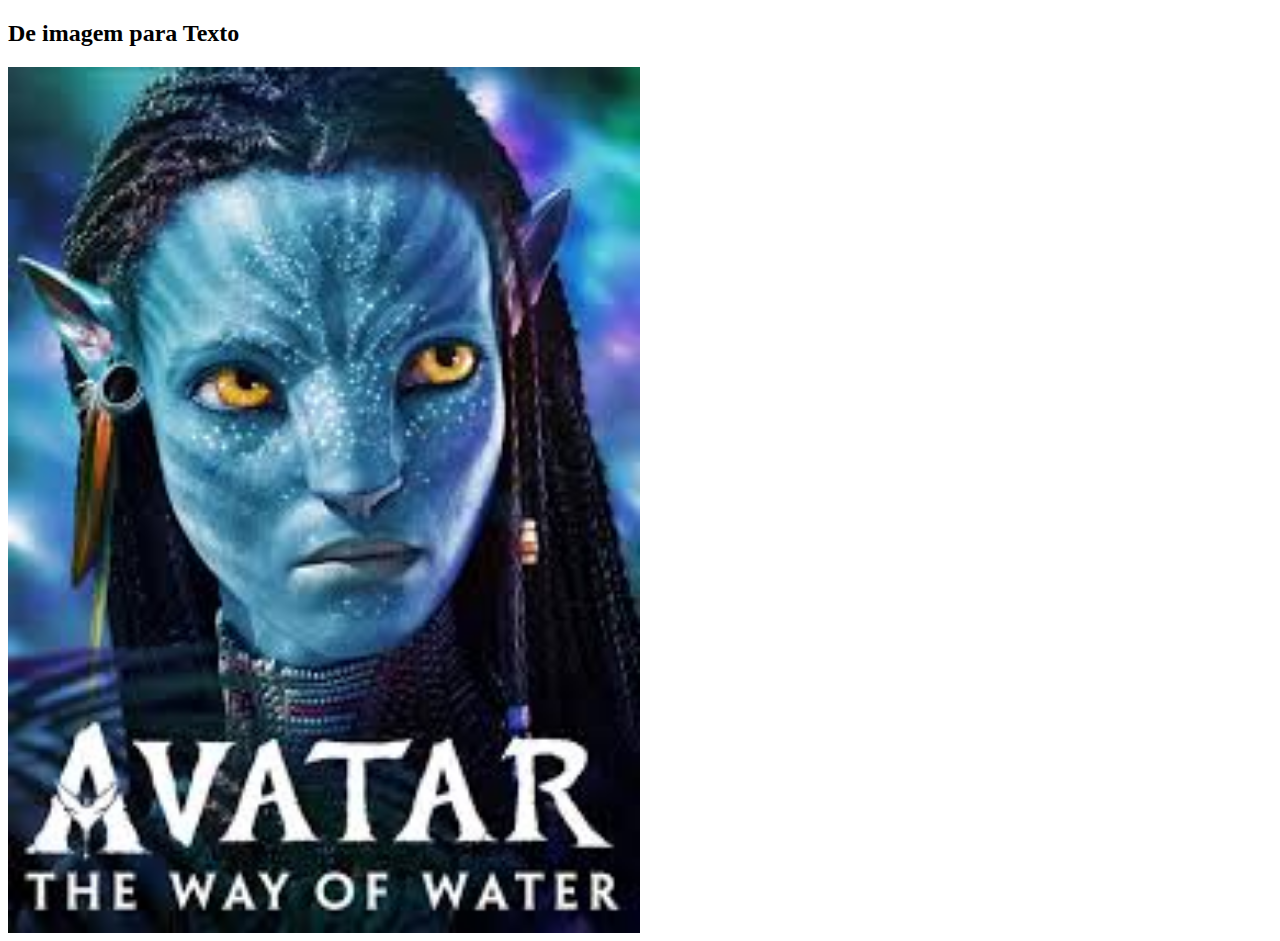
<file: cima/index.html>
<!DOCTYPE html>
<html lang="pt-br">
<head>
    <meta charset="UTF-8">
    <meta name="viewport" content="width=device-width, initial-scale=1.0">
    <title>Sobreposição de imagens</title>
    <link rel="stylesheet" href="style.css">
</head>
<body>
    <h2>De imagem para Texto</h2>

    <div class="container">
        <img class="image" src="images.jfif" alt="Avatar" style="width: 100%;">
        <div class="middle">
            <div class="text">Hello World</div>
        </div>
    </div>
</body>
</html>
</file>
<file: cima/style.css>
.container {
    position: relative;
    width: 50%;
}

.image {
    opacity: 1;
    display: block;
    width: 100%;
    height: auto;
    transition: .5s ease;
    backface-visibility: hidden;
}

.middle {
    transition: .5s ease;
    opacity: 0;
    position: absolute;
    top: 50%;
    left: 50%;
    transform: translate(-50%, -50%);
    -ms-transform: translate(-50%, 50%);
}

.container:hover .image {
    opacity: 0.3;
}

.container:hover .middle {
    opacity: 1;
}
</file>
